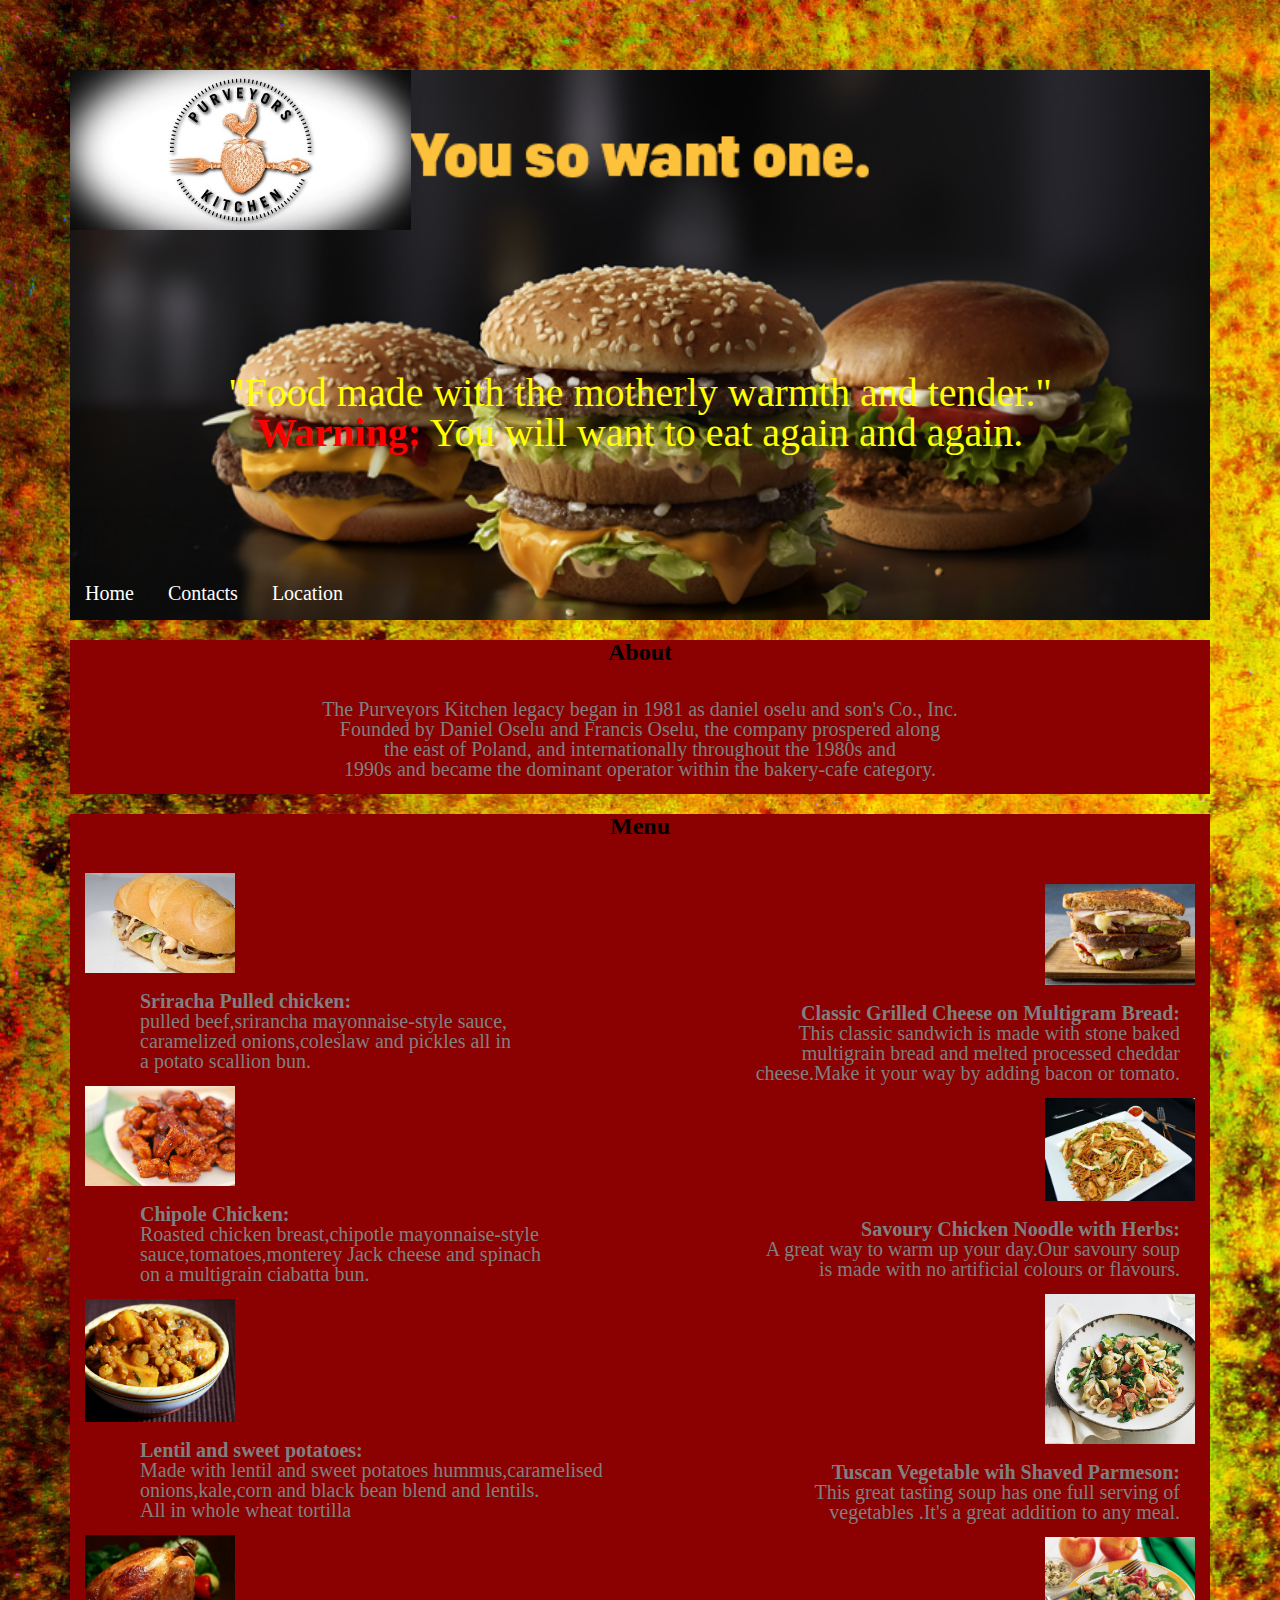
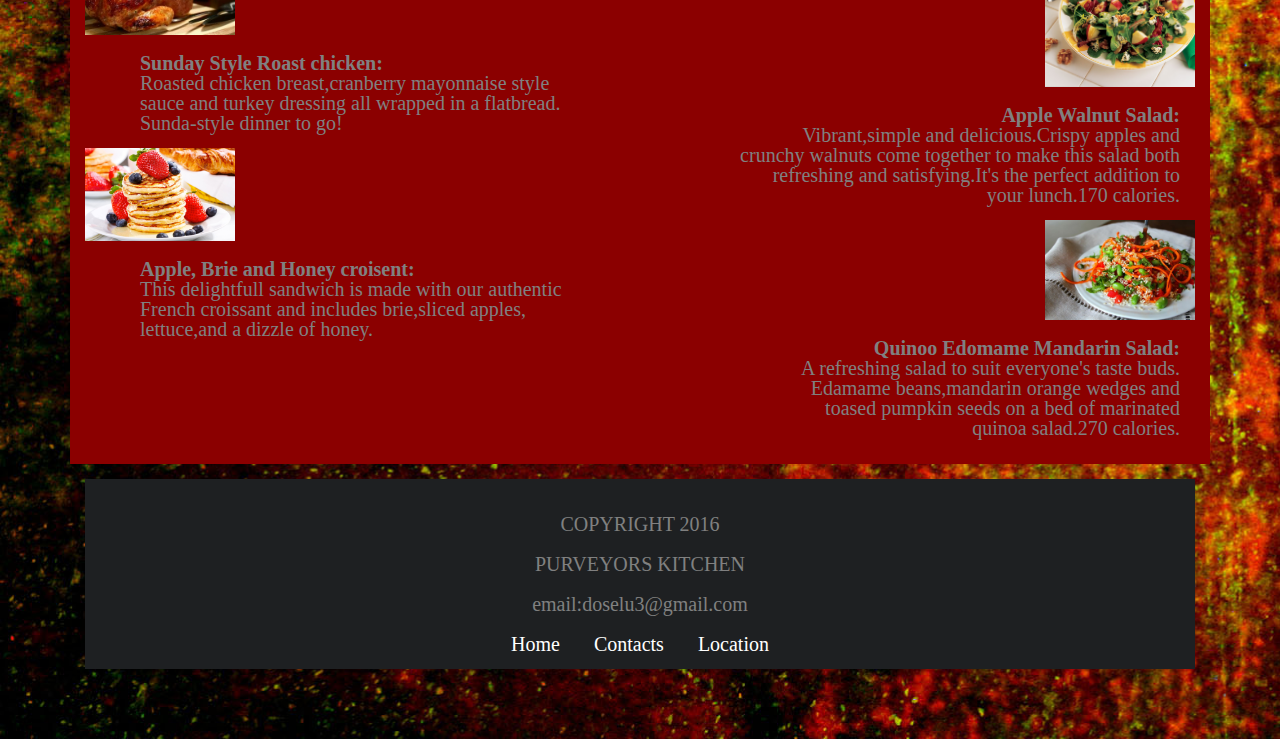
<file: index.html>
<!DOCTYPE html>
<html>
    <head>
       <meta charset="utf-8">
       <title>fast foods</title>
       <link rel="stylesheet" href="stylesheet/main.css">
        <link href='https://fonts.googleapis.com/css?family=Roboto' rel='stylesheet' type='text/css'>
    </head>
    <body>
      <section class="third">
        <header>
          <section class="tenth">
           <img src="stylesheet/assets/name-logo.jpg" height=160px>
          </section> 
        <p>"Food made with the motherly warmth and tender."<br>
           
            <b class="me">Warning:</b> You will want to eat again and again.</p>   
           
           
           <nav class="fourth">
               <a href="index.html">Home</a>
               <a href="contacts.html">Contacts</a>
               <a href="location.html">Location</a>
               
           </nav>
        </header>
      </section>
      
<div class="ninth">
      <!-- about goes here -->  
      <section class="fifth">
          <h2>About</h2>
          <p>The Purveyors Kitchen legacy began in 1981 as daniel oselu and son's Co., Inc.<br> Founded by Daniel Oselu and Francis Oselu, the company prospered along<br> the east of Poland, and internationally throughout the 1980s and<br> 1990s and became the dominant operator within the bakery-cafe category.<br></p>
      </section>
      
      
      <!-- menu goes here -->
      <section class="sixth">
          <h2>Menu</h2>
          <dl class="eleventh">
              <dt><img src="stylesheet/assets/sriracha.jpg" width= 150px;></dt>
              <dd>
                  <b>Sriracha Pulled chicken:</b><br> 
                  pulled beef,srirancha mayonnaise-style sauce,<br>
                  caramelized onions,coleslaw and pickles all in <br>
                  a potato scallion bun.
                 
              </dd>
              
              <dt><img src="stylesheet/assets/chipotle.jpg" width= 150px;></dt>
              <dd>
                  <b>Chipole Chicken:</b><br>
                  Roasted chicken breast,chipotle mayonnaise-style<br>
                  sauce,tomatoes,monterey Jack cheese and spinach<br>
                  on a multigrain ciabatta bun.
                 
              </dd>
              <dt><img src="stylesheet/assets/lentil.jpg" width= 150px;></dt>
              <dd>
                  <b>Lentil and sweet potatoes:</b><br>
                  Made with lentil and sweet potatoes hummus,caramelised<br>
                  onions,kale,corn and black bean blend and lentils.<br>
                  All in whole wheat tortilla
                
              </dd>
              <dt><img src="stylesheet/assets/sunday.jpg" width=150px;></dt>
              <dd>
                  <b>Sunday Style Roast chicken:</b><br>
                  Roasted chicken breast,cranberry mayonnaise style<br>
                  sauce and turkey dressing all wrapped in a flatbread.<br>
                  Sunda-style dinner to go!
                
              </dd>
              <dt><img src="stylesheet/assets/croissants.jpg" width=150px;></dt>
              <dd>
                  <b>Apple, Brie and Honey croisent:</b><br>
                  This delightfull sandwich is made with our authentic<br>
                  French croissant and includes brie,sliced apples,<br>
                  lettuce,and a dizzle of honey.
                 
              </dd>
          </dl>
         <dl class="feet">
              <dt><img src="stylesheet/assets/grilled-cheese.jpg" width=150px;></dt>
              <dd>
                  <b>Classic Grilled Cheese on Multigram Bread:</b><br>
                   This classic sandwich is made with stone baked<br>
                   multigrain bread and melted processed cheddar<br>
                   cheese.Make it your way by adding bacon or tomato. 
                
               </dd>
              <dt><img src="stylesheet/assets/chicken-noodles.jpg" width=150px;></dt>
              <dd>
                  <b>Savoury Chicken Noodle with Herbs:</b><br>
                  A great way to warm up your day.Our savoury soup<br>
                  is made with no artificial colours or flavours. 
               
               </dd>
              <dt><img src="stylesheet/assets/tuscan.jpg" width=150px;></dt>
              <dd>
                 <b>Tuscan Vegetable wih Shaved Parmeson:</b><br>
                  This great tasting soup has one full serving of<br>
                  vegetables .It's a great addition to any meal.
                
             </dd>
              <dt><img src="stylesheet/assets/apple-salad.jpg" width=150px;></dt>
              <dd>
                  <b>Apple Walnut Salad:</b><br>
                  Vibrant,simple and delicious.Crispy apples and<br>
                  crunchy walnuts come together to make this salad both<br>
                  refreshing and satisfying.It's the perfect addition to<br>
                  your lunch.170 calories. 
                 
              </dd>
              <dt><img src="stylesheet/assets/quinoa.jpg" width=150px;></dt>
              <dd>
                  <b>Quinoo Edomame Mandarin Salad:</b><br>
                  A refreshing salad to suit everyone's taste buds.<br>
                  Edamame beans,mandarin orange wedges and <br>
                  toased pumpkin seeds on a bed of marinated <br>
                  quinoa salad.270 calories.
                
               </dd>
          </dl>
    
      </section>

</div>             
      <footer class="first">
          <p>COPYRIGHT 2016</p>
          <p>PURVEYORS KITCHEN</p>
          <p>email:doselu3@gmail.com</p>
            <nav class="precious">
               <a href="index.html">Home</a>
               <a href="contacts.html">Contacts</a>
               <a href="location.html">Location</a>
           </nav>
      </footer>
    </body>
</html>
</file>
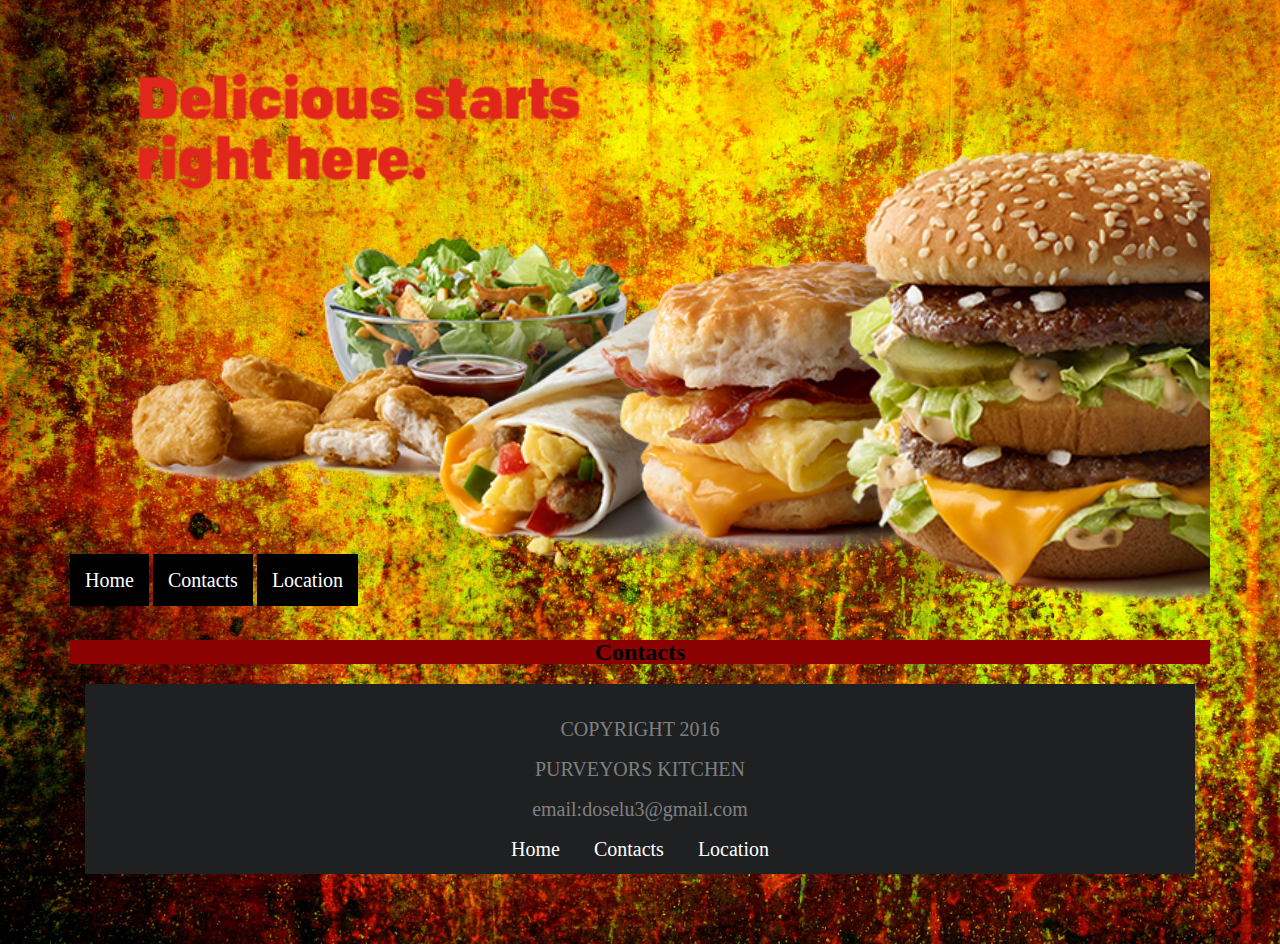
<file: contacts.html>
<!DOCTYPE html>
<html>
    <head>
       <meta charset="utf-8">
       <title>fast foods</title>
       <link rel="stylesheet" href="stylesheet/main.css">
        <link href='https://fonts.googleapis.com/css?family=Roboto' rel='stylesheet' type='text/css'>
    </head>
    <body>
      <section class="milk">
        <header>
              <nav class="next">
               <a href="index.html">Home</a>
               <a href="contacts.html">Contacts</a>
               <a href="location.html">Location</a>
             </nav>
        </header>
      </section>
      

      <!-- contacs goes here -->  
      <section class="seventh">
          <h2>Contacts</h2>
          <p></p>
      </section>

      <footer class="first">
          <p>COPYRIGHT 2016</p>
          <p>PURVEYORS KITCHEN</p>
          <p>email:doselu3@gmail.com</p>
            <nav class="precious">
               <a href="index.html">Home</a>
               <a href="contacts.html">Contacts</a>
               <a href="location.html">Location</a>
           </nav>
      </footer>
    </body>
</html>
</file>
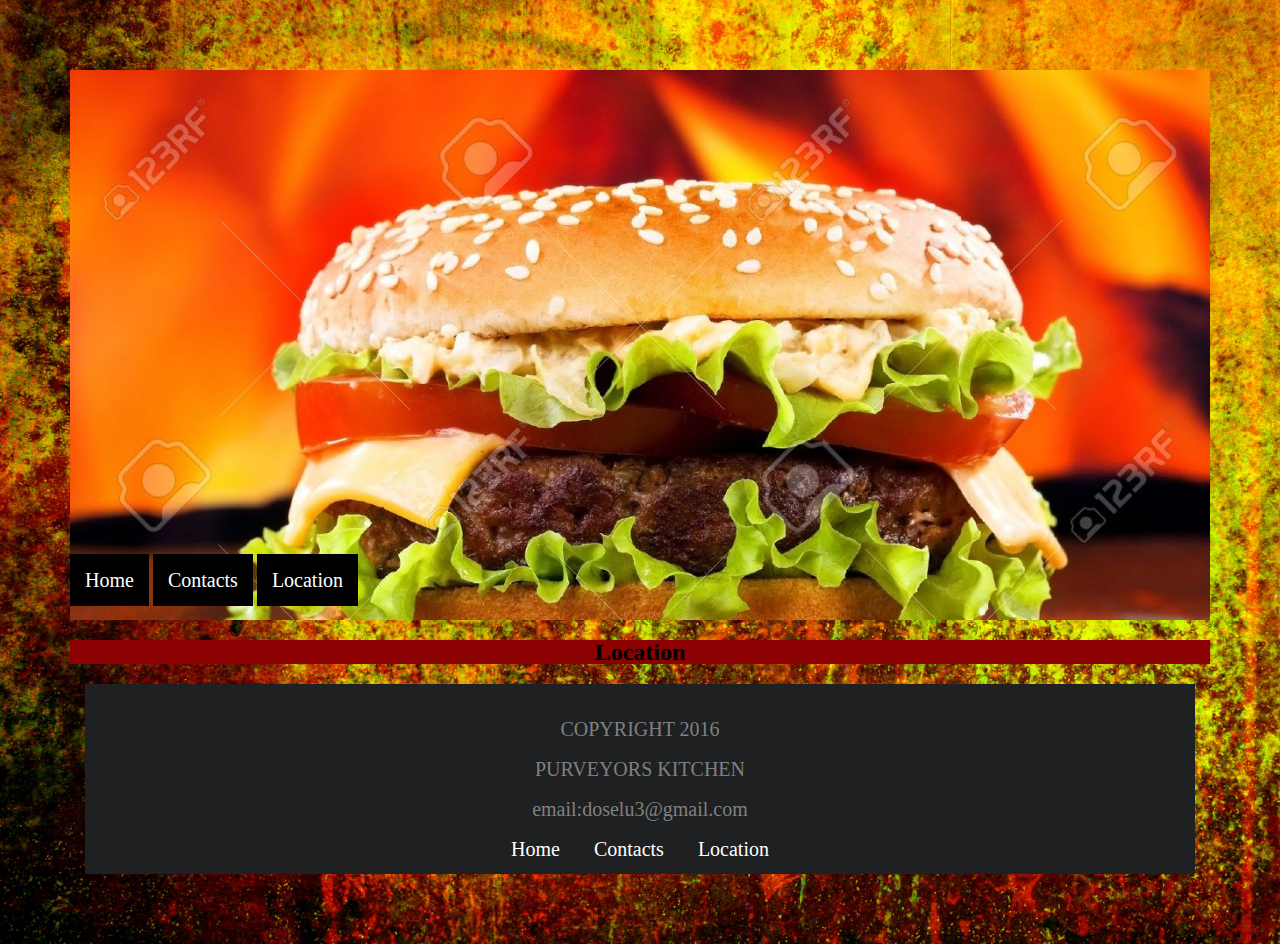
<file: location.html>
<!DOCTYPE html>
<html>
    <head>
       <meta charset="utf-8">
       <title>fast foods</title>
       <link rel="stylesheet" href="stylesheet/main.css">
        <link href='https://fonts.googleapis.com/css?family=Roboto' rel='stylesheet' type='text/css'>
    </head>
    <body>
      <section class="common">
        <header>
              <nav class="meek">
               <a href="index.html">Home</a>
               <a href="contacts.html">Contacts</a>
               <a href="location.html">Location</a>
             </nav>
        </header>
      </section>
      

      <!-- contacs goes here -->  
      <section class="seventh">
          <h2>Location</h2>
          <p></p>
      </section>

      <footer class="first">
          <p>COPYRIGHT 2016</p>
          <p>PURVEYORS KITCHEN</p>
          <p>email:doselu3@gmail.com</p>
            <nav class="precious">
               <a href="index.html">Home</a>
               <a href="contacts.html">Contacts</a>
               <a href="location.html">Location</a>
           </nav>
      </footer>
    </body>
</html>
</file>
<file: stylesheet/main.css>
License: none (public domain)
*/

html, body, div, span, applet, object, iframe,
h1, h2, h3, h4, h5, h6, p, blockquote, pre,
a, abbr, acronym, address, big, cite, code,
del, dfn, em, img, ins, kbd, q, s, samp,
small, strike, strong, sub, sup, tt, var,
b, u, i, center,
dl, dt, dd, ol, ul, li,
fieldset, form, label, legend,
table, caption, tbody, tfoot, thead, tr, th, td,
article, aside, canvas, details, embed,
figure, figcaption, footer, header, hgroup,
menu, nav, output, ruby, section, summary,
time, mark, audio, video {
  margin: 0;
  padding: 0;
  border: 0;
  font-size: 100%;
  font: inherit;
  vertical-align: baseline;
}
/* HTML5 display-role reset for older browsers */
article, aside, details, figcaption, figure,
footer, header, hgroup, menu, nav, section {
  display: block;
}
body {
  line-height: 1;
}
ol, ul {
  list-style: none;
}
blockquote, q {
  quotes: none;
}
blockquote:before, blockquote:after,
q:before, q:after {
  content: '';
  content: none;
}
table {
  border-collapse: collapse;
  border-spacing: 0;
}
.fifth {
    text-align: center;
    background-color: darkred;
}
.fifth p{
 font-size: 20px; 
 color: gray;
 padding: 15px;
}
.sixth {
    text-align: center;
    background-color: darkred;
    height:1250px;
}

.seventh {
    text-align: center;
    background-color: darkred;
}
.seventh p{
 font-size: 20px; 
}
.eighth {
    text-align: center;
}
.eighth p{
 font-size: 20px; 
}
.eleventh{
    text-align: left;
    color: gray;
    font-size: 20px;
    padding: 15px;
}
.eleventh dd{
    padding: 15px;
}
body{
    background-image : url(assets/cool.jpg);
    background-repeat: repeat-y;
    background-size: cover;
    margin: 70px;
}
.third{
    background-image: url(assets/BurgersNSandwich2.png);
    background-repeat: repeat-y;
    background-size: cover;
    height: 550px;
}
.feet{
    text-align: right;
    color: gray;
    font-size: 20px;
    position: relative;
    bottom: 1120px;
    padding: 15px;
}
.feet dd{
 padding: 15px;   
}
.first{
    background-color: #1E2022;
    text-align: center;
    padding: 15px;
    margin: 15px;
    
}
.first p{
    color: gray;
    font-size: 20px;
}
.third p{
    text-align: center;
    color: yellow;
    font-size:40px; 
    position: relative;
    top: 100px;
}
.me{
    color: red;
}
.fourth a{
   text-decoration: none;
    color: white;
    font-size: 20px;
    padding: 15px;
    position: relative;
    top: 190px;
    
}
.precious a{
    text-decoration: none;
    color: white;
    font-size: 20px;
    padding: 15px;
    
}
.milk{
    background-image: url(assets/food.png);
    background-repeat: repeat-y;
    background-size: cover;
    height: 550px;  
}
.next a{
    text-decoration: none;
    color: white;
    font-size: 20px;
    padding: 15px;
    position: relative;
    top: 500px; 
    background-color: black;
}
.common{
    background-image: url(assets/burger.jpg);
    background-repeat: repeat-y;
    background-size: cover;
    height: 550px;
}
.meek a{
    text-decoration: none;
    color: white;
    font-size: 20px;
    padding: 15px;
    position: relative;
    top: 500px; 
    background-color: black;
}
</file>
